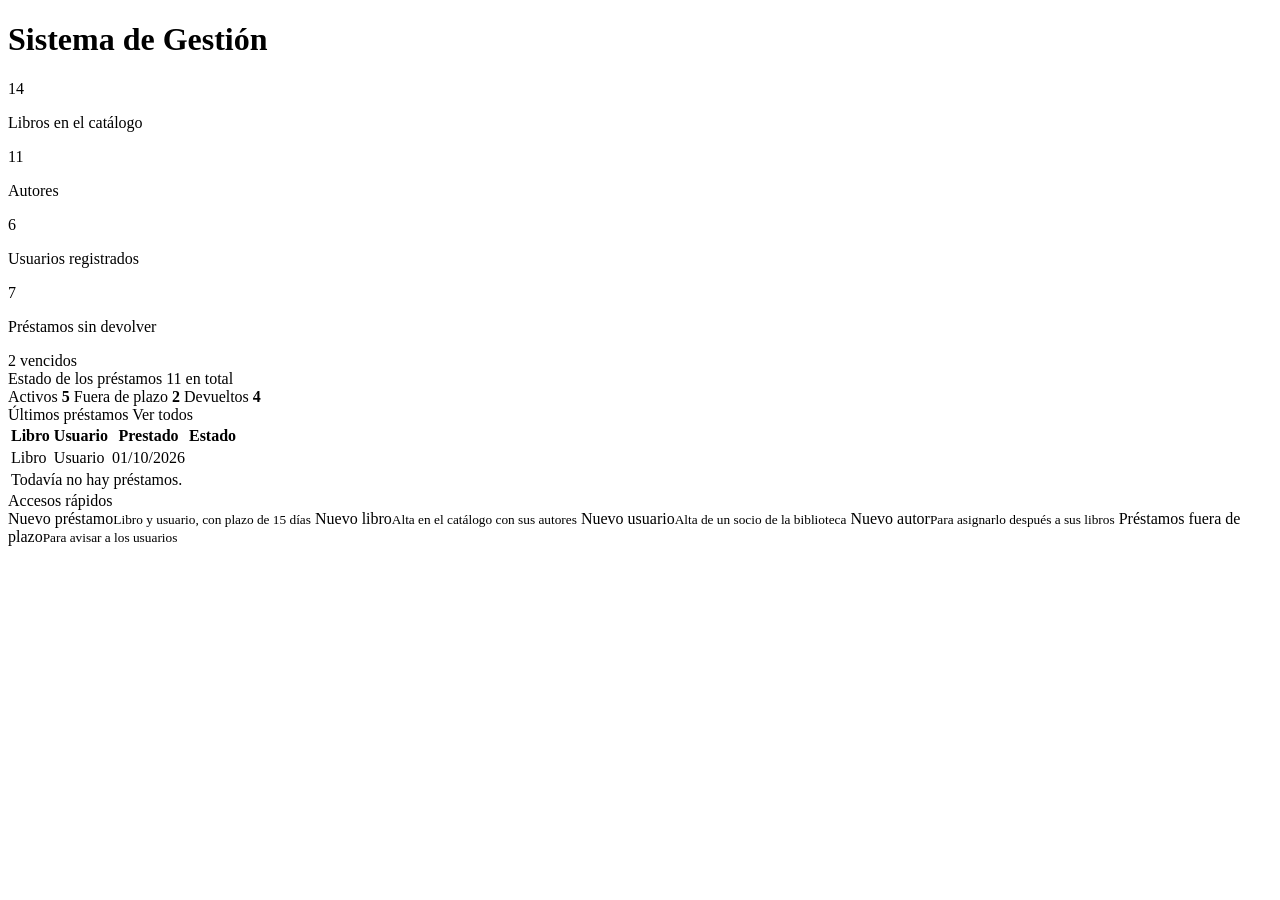
<file: src/main/resources/templates/index.html>
<!DOCTYPE html>
<html lang="es" data-bs-theme="dark" xmlns:th="http://www.thymeleaf.org">
<head th:replace="~{fragments/layout :: head('Inicio')}"></head>
<body>
<nav th:replace="~{fragments/layout :: navbar('inicio')}"></nav>

<main class="container py-4">
    <th:block th:replace="~{fragments/layout :: alertas}"></th:block>

    <div class="cabecera-panel">
        <h1 class="titulo-panel titulo-oro">Sistema de Gestión</h1>
    </div>

    <div class="row g-3 mb-3">
        <div class="col-6 col-xl-3">
            <a class="tarjeta-resumen" th:href="@{/libros}">
                <span class="placa joya-ambar"><i class="ti ti-books"></i></span>
                <p class="cifra" th:text="${resumen.libros}">14</p>
                <p class="etiqueta">Libros en el catálogo</p>
            </a>
        </div>
        <div class="col-6 col-xl-3">
            <a class="tarjeta-resumen" th:href="@{/autores}">
                <span class="placa joya-amatista"><i class="ti ti-feather"></i></span>
                <p class="cifra" th:text="${resumen.autores}">11</p>
                <p class="etiqueta">Autores</p>
            </a>
        </div>
        <div class="col-6 col-xl-3">
            <a class="tarjeta-resumen" th:href="@{/usuarios}">
                <span class="placa joya-zafiro"><i class="ti ti-users-group"></i></span>
                <p class="cifra" th:text="${resumen.usuarios}">6</p>
                <p class="etiqueta">Usuarios registrados</p>
            </a>
        </div>
        <div class="col-6 col-xl-3">
            <a class="tarjeta-resumen" th:href="@{/prestamos}">
                <span class="placa" th:classappend="${resumen.prestamosVencidos > 0} ? 'placa-alerta' : 'joya-esmeralda'">
                    <i class="ti ti-arrows-exchange"></i>
                </span>
                <p class="cifra" th:text="${resumen.prestamosPendientes}">7</p>
                <p class="etiqueta">Préstamos sin devolver</p>
                <span class="aviso-vencidos" th:if="${resumen.prestamosVencidos > 0}"
                      th:text="|${resumen.prestamosVencidos} vencidos|">2 vencidos</span>
            </a>
        </div>
    </div>

    <div class="row g-3">
        <div class="col-lg-8">
            <section class="panel">
                <div class="panel-titulo">
                    <span>Estado de los préstamos</span>
                    <span class="text-body-secondary" th:text="|${resumen.prestamosTotales} en total|">11 en total</span>
                </div>
                <div class="barra-estados" role="img"
                     th:aria-label="|Activos ${resumen.prestamosActivos()}, fuera de plazo ${resumen.prestamosVencidos}, devueltos ${resumen.prestamosDevueltos()}|">
                    <span class="tono-activo" th:style="|width: ${resumen.porcentaje(resumen.prestamosActivos())}%|"></span>
                    <span class="tono-vencido" th:style="|width: ${resumen.porcentaje(resumen.prestamosVencidos)}%|"></span>
                    <span class="tono-devuelto" th:style="|width: ${resumen.porcentaje(resumen.prestamosDevueltos())}%|"></span>
                </div>
                <div class="leyenda">
                    <span><i class="tono-activo"></i>Activos <strong th:text="${resumen.prestamosActivos()}">5</strong></span>
                    <span><i class="tono-vencido"></i>Fuera de plazo <strong th:text="${resumen.prestamosVencidos}">2</strong></span>
                    <span><i class="tono-devuelto"></i>Devueltos <strong th:text="${resumen.prestamosDevueltos()}">4</strong></span>
                </div>

                <div class="panel-titulo mt-4 mb-2">
                    <span>Últimos préstamos</span>
                    <a class="small" th:href="@{/prestamos}">Ver todos</a>
                </div>
                <div class="table-responsive">
                    <table class="table table-hover align-middle mb-0">
                        <thead class="table-light">
                        <tr>
                            <th>Libro</th>
                            <th>Usuario</th>
                            <th>Prestado</th>
                            <th>Estado</th>
                        </tr>
                        </thead>
                        <tbody>
                        <tr th:each="prestamo : ${ultimos}">
                            <td><a th:href="@{/libros/{id}(id=${prestamo.libro.id})}" th:text="${prestamo.libro.titulo}">Libro</a></td>
                            <td><a th:href="@{/usuarios/{id}(id=${prestamo.usuario.id})}" th:text="${prestamo.usuario.nombreCompleto}">Usuario</a></td>
                            <td class="text-nowrap" th:text="${#temporals.format(prestamo.fechaPrestamo, 'dd/MM/yyyy')}">01/10/2026</td>
                            <td><span th:replace="~{fragments/layout :: estadoPrestamo(${prestamo})}"></span></td>
                        </tr>
                        <tr th:if="${#lists.isEmpty(ultimos)}">
                            <td colspan="4" class="text-center text-body-secondary py-4">Todavía no hay préstamos.</td>
                        </tr>
                        </tbody>
                    </table>
                </div>
            </section>
        </div>

        <div class="col-lg-4">
            <section class="panel">
                <div class="panel-titulo"><span>Accesos rápidos</span></div>
                <a class="acceso" th:href="@{/prestamos/nuevo}">
                    <span class="placa joya-esmeralda"><i class="ti ti-arrows-exchange"></i></span>
                    <span>Nuevo préstamo<small>Libro y usuario, con plazo de 15 días</small></span>
                </a>
                <a class="acceso" th:href="@{/libros/nuevo}">
                    <span class="placa joya-ambar"><i class="ti ti-library-plus"></i></span>
                    <span>Nuevo libro<small>Alta en el catálogo con sus autores</small></span>
                </a>
                <a class="acceso" th:href="@{/usuarios/nuevo}">
                    <span class="placa joya-zafiro"><i class="ti ti-user-plus"></i></span>
                    <span>Nuevo usuario<small>Alta de un socio de la biblioteca</small></span>
                </a>
                <a class="acceso" th:href="@{/autores/nuevo}">
                    <span class="placa joya-amatista"><i class="ti ti-feather"></i></span>
                    <span>Nuevo autor<small>Para asignarlo después a sus libros</small></span>
                </a>
                <a class="acceso" th:href="@{/prestamos(estado='VENCIDO')}">
                    <span class="placa placa-alerta"><i class="ti ti-alarm"></i></span>
                    <span>Préstamos fuera de plazo<small>Para avisar a los usuarios</small></span>
                </a>
            </section>
        </div>
    </div>
</main>

<footer th:replace="~{fragments/layout :: footer}"></footer>
</body>
</html>
</file>
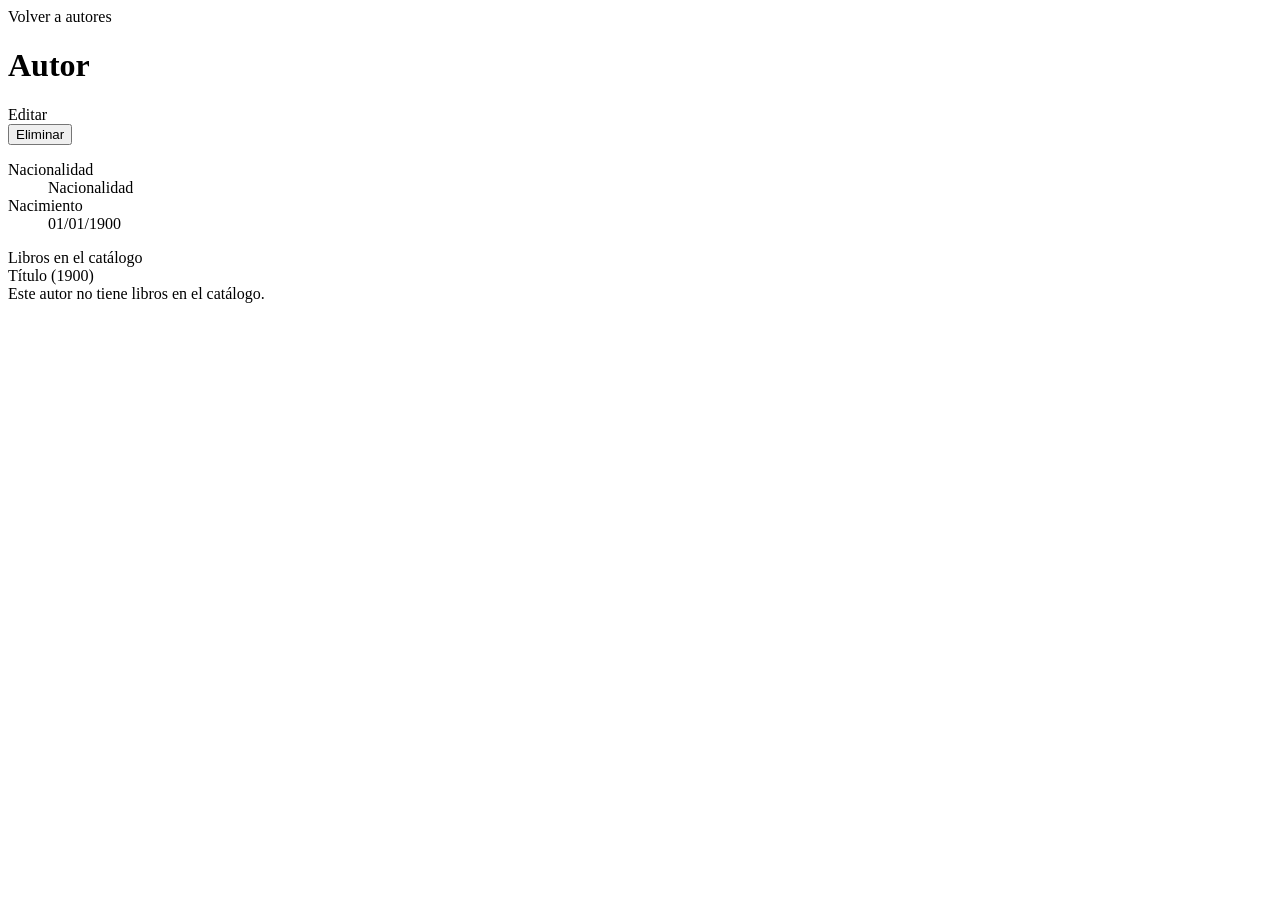
<file: src/main/resources/templates/autores/detalle.html>
<!DOCTYPE html>
<html lang="es" data-bs-theme="dark" xmlns:th="http://www.thymeleaf.org">
<head th:replace="~{fragments/layout :: head(${autor.nombreCompleto})}"></head>
<body>
<nav th:replace="~{fragments/layout :: navbar('autores')}"></nav>

<main class="container py-4">
  <th:block th:replace="~{fragments/layout :: alertas}"></th:block>

  <a class="btn btn-link px-0 mb-2" th:href="@{/autores}">
    <i class="ti ti-arrow-left"></i> Volver a autores
  </a>
  <div class="d-flex justify-content-between align-items-start flex-wrap gap-2 mb-3">
    <h1 class="h3 mb-0" th:text="${autor.nombreCompleto}">Autor</h1>
    <div class="d-flex gap-2">
      <a class="btn btn-outline-primary" th:href="@{/autores/{id}/editar(id=${autor.id})}">
        <i class="ti ti-pencil"></i> Editar
      </a>
      <form method="post" th:action="@{/autores/{id}/eliminar(id=${autor.id})}"
         th:data-nombre="${autor.nombreCompleto}"
         onsubmit="return confirm('¿Eliminar a «' + this.dataset.nombre + '»?')">
        <button class="btn btn-outline-danger" type="submit">
          <i class="ti ti-trash"></i> Eliminar
        </button>
      </form>
    </div>
  </div>

  <div class="row g-3">
    <div class="col-lg-5 col-xl-4">
      <div class="card">
        <div class="card-body">
          <dl class="row mb-0">
            <dt class="col-6">Nacionalidad</dt>
            <dd class="col-6" th:text="${autor.nacionalidad} ?: '—'">Nacionalidad</dd>
            <dt class="col-6">Nacimiento</dt>
            <dd class="col-6 mb-0" th:text="${autor.fechaNacimiento != null}
              ? ${#temporals.format(autor.fechaNacimiento, 'dd/MM/yyyy')} : '—'">01/01/1900</dd>
          </dl>
        </div>
      </div>
    </div>

    <div class="col-lg-7 col-xl-8">
      <div class="card">
        <div class="card-header fw-semibold">Libros en el catálogo</div>
        <div class="list-group list-group-flush">
          <a class="list-group-item list-group-item-action"
           th:each="libro : ${autor.libros}"
           th:href="@{/libros/{id}(id=${libro.id})}">
            <span th:text="${libro.titulo}">Título</span>
            <span class="text-body-secondary small" th:if="${libro.anioPublicacion != null}"
             th:text="|(${libro.anioPublicacion})|">(1900)</span>
          </a>
          <div class="list-group-item text-body-secondary" th:if="${#sets.isEmpty(autor.libros)}">
            Este autor no tiene libros en el catálogo.
          </div>
        </div>
      </div>
    </div>
  </div>
</main>

<footer th:replace="~{fragments/layout :: footer}"></footer>
</body>
</html>
</file>
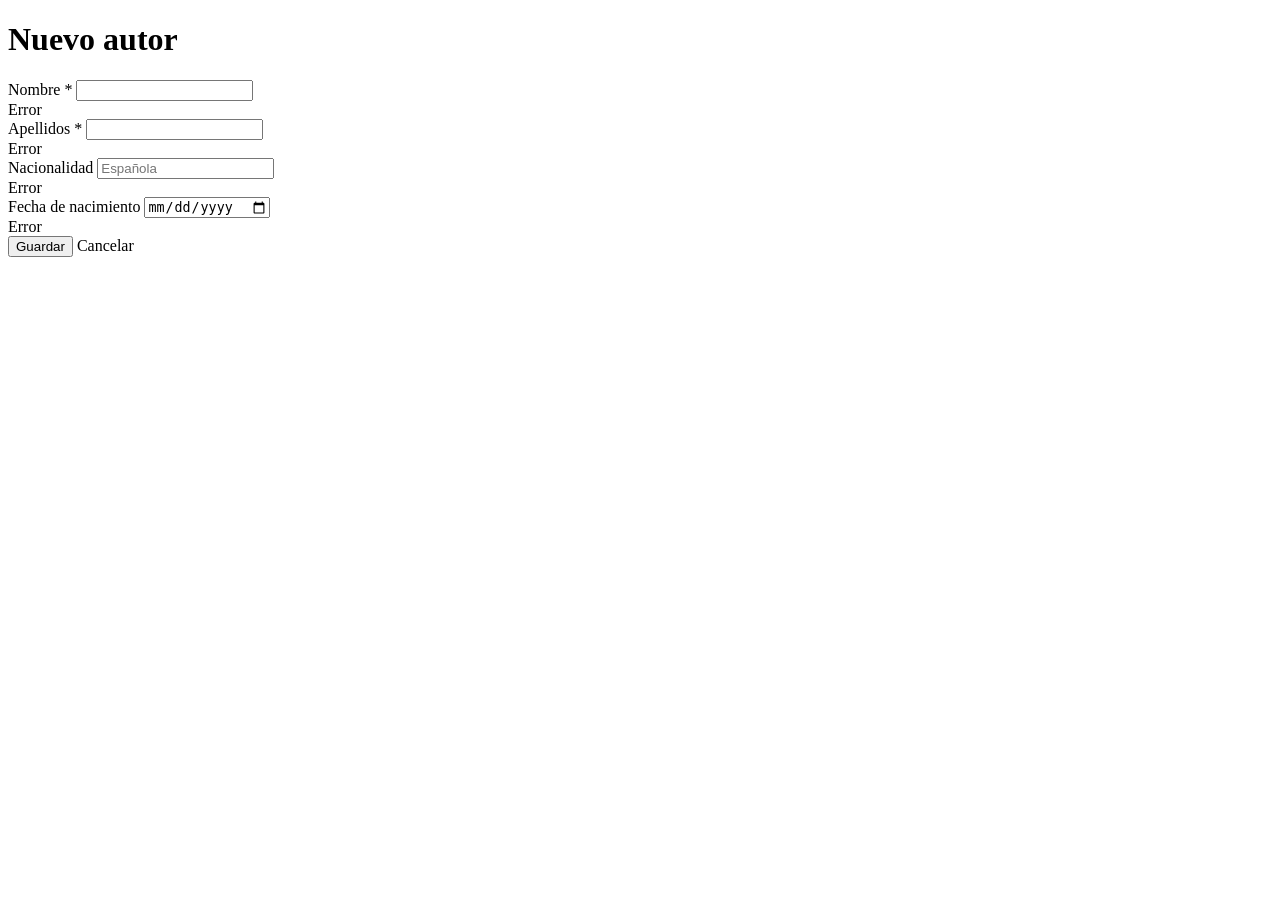
<file: src/main/resources/templates/autores/formulario.html>
<!DOCTYPE html>
<html lang="es" data-bs-theme="dark" xmlns:th="http://www.thymeleaf.org">
<head th:replace="~{fragments/layout :: head(${autor.id == null} ? 'Nuevo autor' : 'Editar autor')}"></head>
<body>
<nav th:replace="~{fragments/layout :: navbar('autores')}"></nav>

<main class="container py-4">
  <th:block th:replace="~{fragments/layout :: alertas}"></th:block>
  <h1 class="h3 mb-3" th:text="${autor.id == null} ? 'Nuevo autor' : 'Editar autor'">Nuevo autor</h1>

  <form class="card card-body" method="post" novalidate th:object="${autor}"
     th:action="${autor.id == null} ? @{/autores} : @{/autores/{id}(id=${autor.id})}">
    <div class="row g-3">
      <div class="col-md-5">
        <label for="nombre" class="form-label">Nombre *</label>
        <input type="text" class="form-control" th:field="*{nombre}" th:errorclass="is-invalid">
        <div class="invalid-feedback" th:errors="*{nombre}">Error</div>
      </div>
      <div class="col-md-7">
        <label for="apellidos" class="form-label">Apellidos *</label>
        <input type="text" class="form-control" th:field="*{apellidos}" th:errorclass="is-invalid">
        <div class="invalid-feedback" th:errors="*{apellidos}">Error</div>
      </div>
      <div class="col-md-5">
        <label for="nacionalidad" class="form-label">Nacionalidad</label>
        <input type="text" class="form-control" th:field="*{nacionalidad}" th:errorclass="is-invalid"
           placeholder="Española">
        <div class="invalid-feedback" th:errors="*{nacionalidad}">Error</div>
      </div>
      <div class="col-md-4">
        <label for="fechaNacimiento" class="form-label">Fecha de nacimiento</label>
        <input type="date" class="form-control" th:field="*{fechaNacimiento}" th:errorclass="is-invalid">
        <div class="invalid-feedback" th:errors="*{fechaNacimiento}">Error</div>
      </div>
    </div>

    <div class="d-flex gap-2 mt-4">
      <button type="submit" class="btn btn-primary">
        <i class="ti ti-check"></i> Guardar
      </button>
      <a class="btn btn-outline-secondary"
       th:href="${autor.id == null} ? @{/autores} : @{/autores/{id}(id=${autor.id})}">Cancelar</a>
    </div>
  </form>
</main>

<footer th:replace="~{fragments/layout :: footer}"></footer>
</body>
</html>
</file>
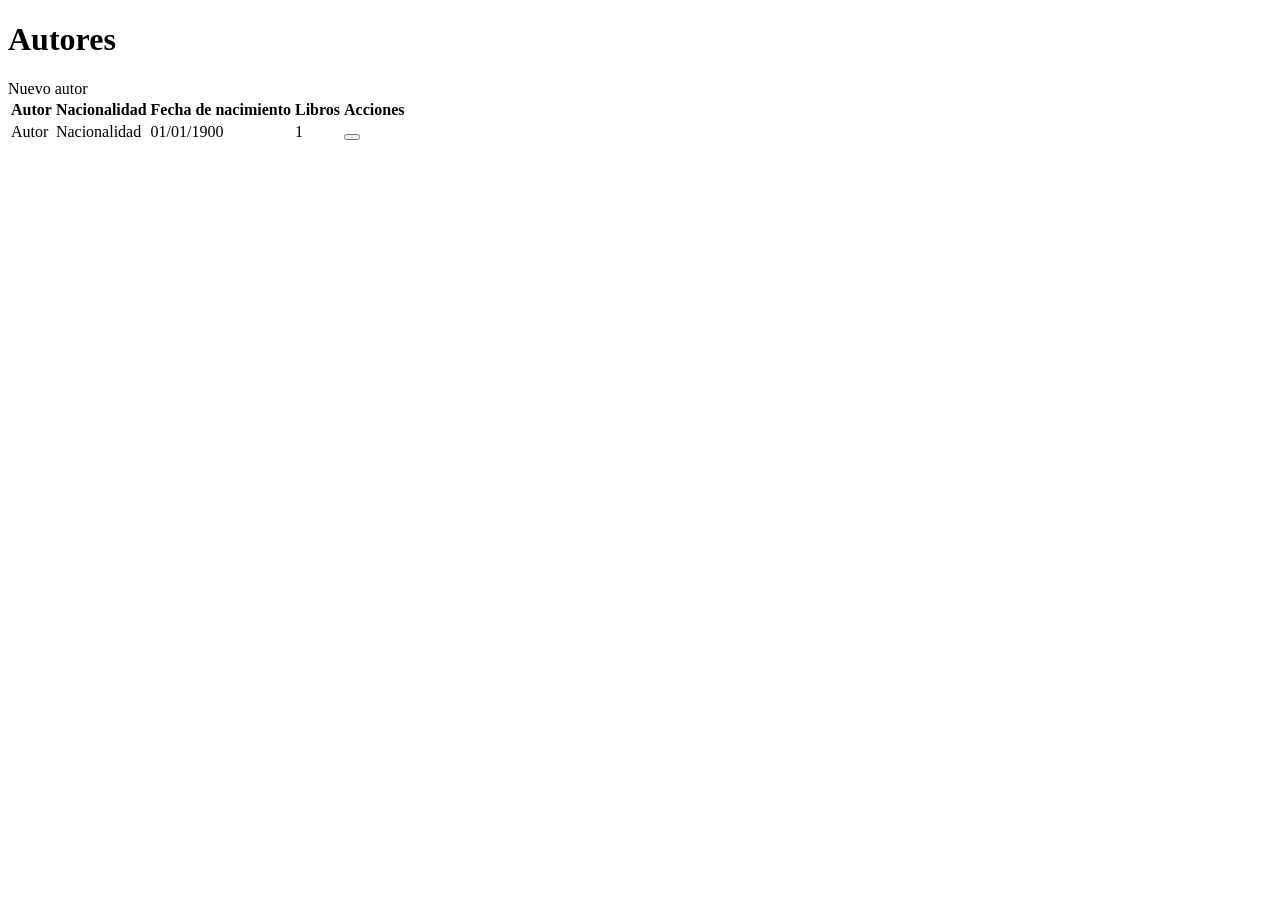
<file: src/main/resources/templates/autores/lista.html>
<!DOCTYPE html>
<html lang="es" data-bs-theme="dark" xmlns:th="http://www.thymeleaf.org">
<head th:replace="~{fragments/layout :: head('Autores')}"></head>
<body>
<nav th:replace="~{fragments/layout :: navbar('autores')}"></nav>

<main class="container py-4">
  <th:block th:replace="~{fragments/layout :: alertas}"></th:block>

  <div class="cabecera-panel">
    <h1 class="titulo-panel">Autores</h1>
    <a class="btn btn-primary" th:href="@{/autores/nuevo}">
      <i class="ti ti-plus"></i> Nuevo autor
    </a>
  </div>

  <div class="card">
    <div class="table-responsive">
      <table class="table table-hover align-middle mb-0">
        <thead class="table-light">
        <tr>
          <th>Autor</th>
          <th>Nacionalidad</th>
          <th>Fecha de nacimiento</th>
          <th class="text-end">Libros</th>
          <th class="text-end">Acciones</th>
        </tr>
        </thead>
        <tbody>
        <tr th:each="autor : ${autores}">
          <td>
            <a th:href="@{/autores/{id}(id=${autor.id})}" th:text="${autor.nombreCompleto}">Autor</a>
          </td>
          <td th:text="${autor.nacionalidad} ?: '—'">Nacionalidad</td>
          <td th:text="${autor.fechaNacimiento != null}
                ? ${#temporals.format(autor.fechaNacimiento, 'dd/MM/yyyy')} : '—'">01/01/1900</td>
          <td class="text-end">
            <span class="badge text-bg-secondary" th:text="${#sets.size(autor.libros)}">1</span>
          </td>
          <td class="text-end text-nowrap">
            <a class="btn btn-sm btn-outline-primary" title="Editar"
             th:href="@{/autores/{id}/editar(id=${autor.id})}">
              <i class="ti ti-pencil"></i>
            </a>
            <form class="d-inline" method="post"
               th:action="@{/autores/{id}/eliminar(id=${autor.id})}"
               th:data-nombre="${autor.nombreCompleto}"
               onsubmit="return confirm('¿Eliminar a «' + this.dataset.nombre + '»?')">
              <button class="btn btn-sm btn-outline-danger" type="submit" title="Eliminar">
                <i class="ti ti-trash"></i>
              </button>
            </form>
          </td>
        </tr>
        </tbody>
      </table>
    </div>
  </div>
</main>

<footer th:replace="~{fragments/layout :: footer}"></footer>
</body>
</html>
</file>
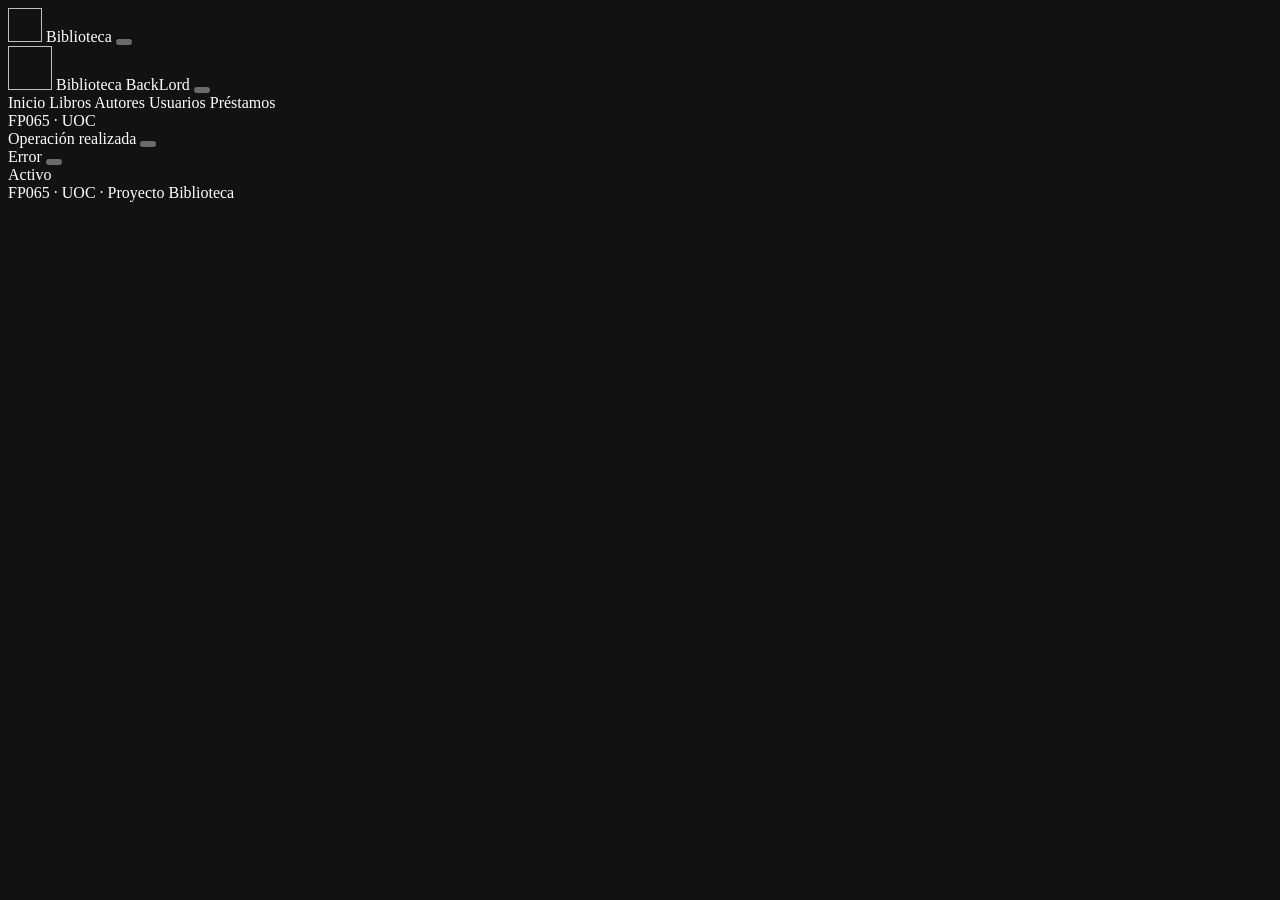
<file: src/main/resources/templates/fragments/layout.html>
<!DOCTYPE html>
<html lang="es" xmlns:th="http://www.thymeleaf.org">
<!--
  Fragmentos comunes a todas las páginas. Plantilla mínima de una vista nueva:

  <!DOCTYPE html>
  <html lang="es" data-bs-theme="dark" xmlns:th="http://www.thymeleaf.org">
  <head th:replace="~{fragments/layout :: head('Libros')}"></head>
  <body>
  <nav th:replace="~{fragments/layout :: navbar('libros')}"></nav>
  <main class="container py-4">
      <th:block th:replace="~{fragments/layout :: alertas}"></th:block>
      ... contenido ...
  </main>
  <footer th:replace="~{fragments/layout :: footer}"></footer>
  </body>
  </html>

  navbar(seccion) pinta el menú lateral y marca como activa la opción: inicio | libros | autores | usuarios | prestamos
  data-bs-theme="dark" activa el modo oscuro de Bootstrap; los colores de BackLord están en css/estilos.css.
-->

<head th:fragment="head(titulo)">
    <meta charset="UTF-8">
    <meta name="viewport" content="width=device-width, initial-scale=1">
    <meta name="color-scheme" content="dark">
    <title th:text="${titulo} + ' · Biblioteca'">Biblioteca</title>
    <link rel="stylesheet" th:href="@{/webjars/bootstrap/dist/css/bootstrap.min.css}">
    <link rel="stylesheet" th:href="@{/webjars/tabler__icons-webfont/dist/tabler-icons-outline.min.css}">
    <link rel="stylesheet" th:href="@{/webjars/fontsource__inter/400.css}">
    <link rel="stylesheet" th:href="@{/webjars/fontsource__inter/500.css}">
    <link rel="stylesheet" th:href="@{/webjars/fontsource__inter/600.css}">
    <link rel="stylesheet" th:href="@{/webjars/fontsource__playfair-display/500.css}">
    <link rel="stylesheet" th:href="@{/webjars/fontsource__playfair-display/600.css}">
    <link rel="stylesheet" th:href="@{/css/estilos.css}">
    <link rel="icon" type="image/png" th:href="@{/img/favicon.png}">
</head>

<!-- Menú lateral fijo en escritorio; en pantallas pequeñas se abre desde la barra superior -->
<th:block th:fragment="navbar(seccion)">
    <header class="barra-movil d-lg-none">
        <a class="marca" th:href="@{/}">
            <img class="marca-icono" th:src="@{/img/corona-backlord.webp}" alt="" width="34" height="34">
            <span class="marca-nombre">Biblioteca</span>
        </a>
        <button class="btn btn-icono" type="button" data-bs-toggle="offcanvas" data-bs-target="#menu-lateral"
                aria-controls="menu-lateral" aria-label="Mostrar menú">
            <i class="ti ti-menu-2"></i>
        </button>
    </header>

    <aside class="offcanvas-lg offcanvas-start barra-lateral" tabindex="-1" id="menu-lateral" aria-label="Menú principal">
        <div class="barra-lateral-cabecera">
            <a class="marca" th:href="@{/}">
                <img class="marca-icono" th:src="@{/img/corona-backlord.webp}" alt="" width="44" height="44">
                <span>
                    <span class="marca-nombre">Biblioteca</span>
                    <span class="marca-grupo">BackLord</span>
                </span>
            </a>
            <button type="button" class="btn-close d-lg-none" data-bs-dismiss="offcanvas"
                    data-bs-target="#menu-lateral" aria-label="Cerrar menú"></button>
        </div>
        <nav class="menu">
            <a class="menu-enlace" th:classappend="${seccion == 'inicio'} ? 'active'"
               th:aria-current="${seccion == 'inicio'} ? 'page'" th:href="@{/}">
                <i class="ti ti-layout-dashboard"></i> Inicio
            </a>
            <a class="menu-enlace" th:classappend="${seccion == 'libros'} ? 'active'"
               th:aria-current="${seccion == 'libros'} ? 'page'" th:href="@{/libros}">
                <i class="ti ti-books"></i> Libros
            </a>
            <a class="menu-enlace" th:classappend="${seccion == 'autores'} ? 'active'"
               th:aria-current="${seccion == 'autores'} ? 'page'" th:href="@{/autores}">
                <i class="ti ti-feather"></i> Autores
            </a>
            <a class="menu-enlace" th:classappend="${seccion == 'usuarios'} ? 'active'"
               th:aria-current="${seccion == 'usuarios'} ? 'page'" th:href="@{/usuarios}">
                <i class="ti ti-users-group"></i> Usuarios
            </a>
            <a class="menu-enlace" th:classappend="${seccion == 'prestamos'} ? 'active'"
               th:aria-current="${seccion == 'prestamos'} ? 'page'" th:href="@{/prestamos}">
                <i class="ti ti-arrows-exchange"></i> Préstamos
            </a>
        </nav>
        <div class="barra-lateral-pie">FP065 · UOC</div>
    </aside>
</th:block>

<!-- Mensajes flash: redirectAttributes.addFlashAttribute("mensajeExito" | "mensajeError", "...") -->
<th:block th:fragment="alertas">
    <div th:if="${mensajeExito}" class="alert alert-success alert-dismissible fade show" role="alert">
        <i class="ti ti-circle-check me-1"></i> <span th:text="${mensajeExito}">Operación realizada</span>
        <button type="button" class="btn-close" data-bs-dismiss="alert" aria-label="Cerrar"></button>
    </div>
    <div th:if="${mensajeError}" class="alert alert-danger alert-dismissible fade show" role="alert">
        <i class="ti ti-alert-triangle me-1"></i> <span th:text="${mensajeError}">Error</span>
        <button type="button" class="btn-close" data-bs-dismiss="alert" aria-label="Cerrar"></button>
    </div>
</th:block>

<!-- Estado de un préstamo con su color:
     <span th:replace="~{fragments/layout :: estadoPrestamo(${prestamo})}"></span> -->
<span th:fragment="estadoPrestamo(prestamo)" class="estado"
      th:classappend="${prestamo.estado.name() == 'VENCIDO'} ? 'estado-vencido'
                      : (${prestamo.devuelto} ? 'estado-devuelto' : 'estado-activo')"
      th:text="${prestamo.estado.etiqueta}">Activo</span>

<footer th:fragment="footer" class="pie">
    <div class="container py-3 small text-center">FP065 · UOC · Proyecto Biblioteca</div>
    <script th:src="@{/webjars/bootstrap/dist/js/bootstrap.bundle.min.js}"></script>
</footer>

</html>
</file>
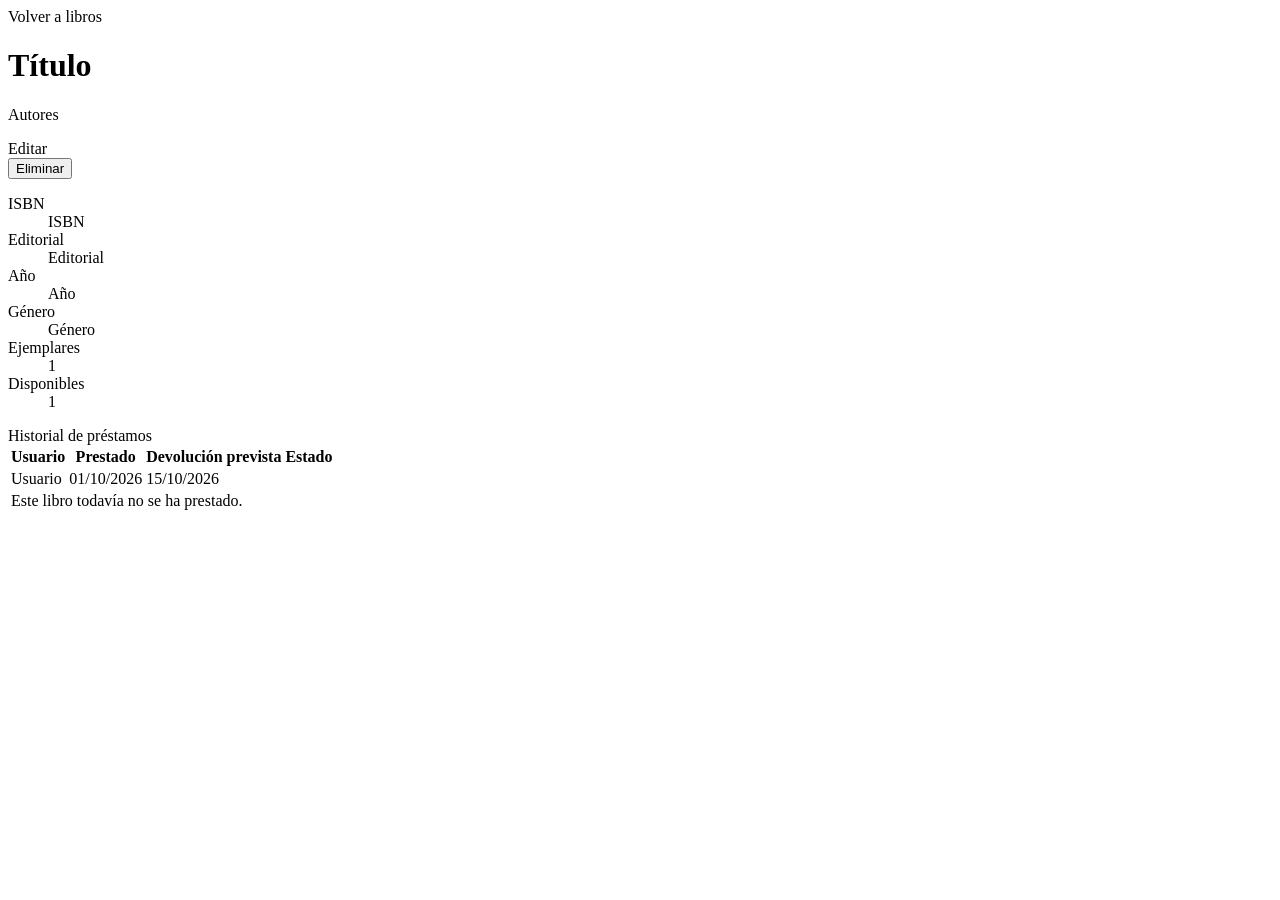
<file: src/main/resources/templates/libros/detalle.html>
<!DOCTYPE html>
<html lang="es" data-bs-theme="dark" xmlns:th="http://www.thymeleaf.org">
<head th:replace="~{fragments/layout :: head(${libro.titulo})}"></head>
<body>
<nav th:replace="~{fragments/layout :: navbar('libros')}"></nav>

<main class="container py-4">
  <th:block th:replace="~{fragments/layout :: alertas}"></th:block>

  <a class="btn btn-link px-0 mb-2" th:href="@{/libros}">
    <i class="ti ti-arrow-left"></i> Volver a libros
  </a>

  <div class="d-flex justify-content-between align-items-start flex-wrap gap-2 mb-3">
    <div>
      <h1 class="h3 mb-1" th:text="${libro.titulo}">Título</h1>
      <p class="text-body-secondary mb-0" th:text="${libro.autoresTexto}">Autores</p>
    </div>
    <div class="d-flex gap-2">
      <a class="btn btn-outline-primary" th:href="@{/libros/{id}/editar(id=${libro.id})}">
        <i class="ti ti-pencil"></i> Editar
      </a>
      <form method="post" th:action="@{/libros/{id}/eliminar(id=${libro.id})}"
         th:data-titulo="${libro.titulo}"
         onsubmit="return confirm('¿Eliminar «' + this.dataset.titulo + '»?')">
        <button class="btn btn-outline-danger" type="submit">
          <i class="ti ti-trash"></i> Eliminar
        </button>
      </form>
    </div>
  </div>

  <div class="row g-3">
    <div class="col-lg-5 col-xl-4">
      <div class="card">
        <div class="card-body">
          <dl class="row mb-0">
            <dt class="col-6">ISBN</dt>
            <dd class="col-6 text-nowrap" th:text="${libro.isbn}">ISBN</dd>
            <dt class="col-6">Editorial</dt>
            <dd class="col-6" th:text="${libro.editorial} ?: '—'">Editorial</dd>
            <dt class="col-6">Año</dt>
            <dd class="col-6" th:text="${libro.anioPublicacion} ?: '—'">Año</dd>
            <dt class="col-6">Género</dt>
            <dd class="col-6" th:text="${libro.genero} ?: '—'">Género</dd>
            <dt class="col-6">Ejemplares</dt>
            <dd class="col-6" th:text="${libro.ejemplares}">1</dd>
            <dt class="col-6">Disponibles</dt>
            <dd class="col-6 mb-0">
              <span class="badge" th:text="${disponibles}"
                 th:classappend="${disponibles > 0} ? 'text-bg-success' : 'text-bg-danger'">1</span>
            </dd>
          </dl>
        </div>
      </div>
    </div>

    <div class="col-lg-7 col-xl-8">
      <div class="card">
        <div class="card-header fw-semibold">Historial de préstamos</div>
        <div class="table-responsive">
          <table class="table align-middle mb-0">
            <thead class="table-light">
            <tr>
              <th>Usuario</th>
              <th>Prestado</th>
              <th>Devolución prevista</th>
              <th>Estado</th>
            </tr>
            </thead>
            <tbody>
            <tr th:each="prestamo : ${libro.prestamos}">
              <td>
                <a th:href="@{/usuarios/{id}(id=${prestamo.usuario.id})}"
                 th:text="${prestamo.usuario.nombreCompleto}">Usuario</a>
              </td>
              <td th:text="${#temporals.format(prestamo.fechaPrestamo, 'dd/MM/yyyy')}">01/10/2026</td>
              <td th:text="${#temporals.format(prestamo.fechaDevolucionPrevista, 'dd/MM/yyyy')}">15/10/2026</td>
              <td><span th:replace="~{fragments/layout :: estadoPrestamo(${prestamo})}"></span></td>
            </tr>
            <tr th:if="${#lists.isEmpty(libro.prestamos)}">
              <td colspan="4" class="text-center text-body-secondary py-4">
                Este libro todavía no se ha prestado.
              </td>
            </tr>
            </tbody>
          </table>
        </div>
      </div>
    </div>
  </div>
</main>

<footer th:replace="~{fragments/layout :: footer}"></footer>
</body>
</html>
</file>
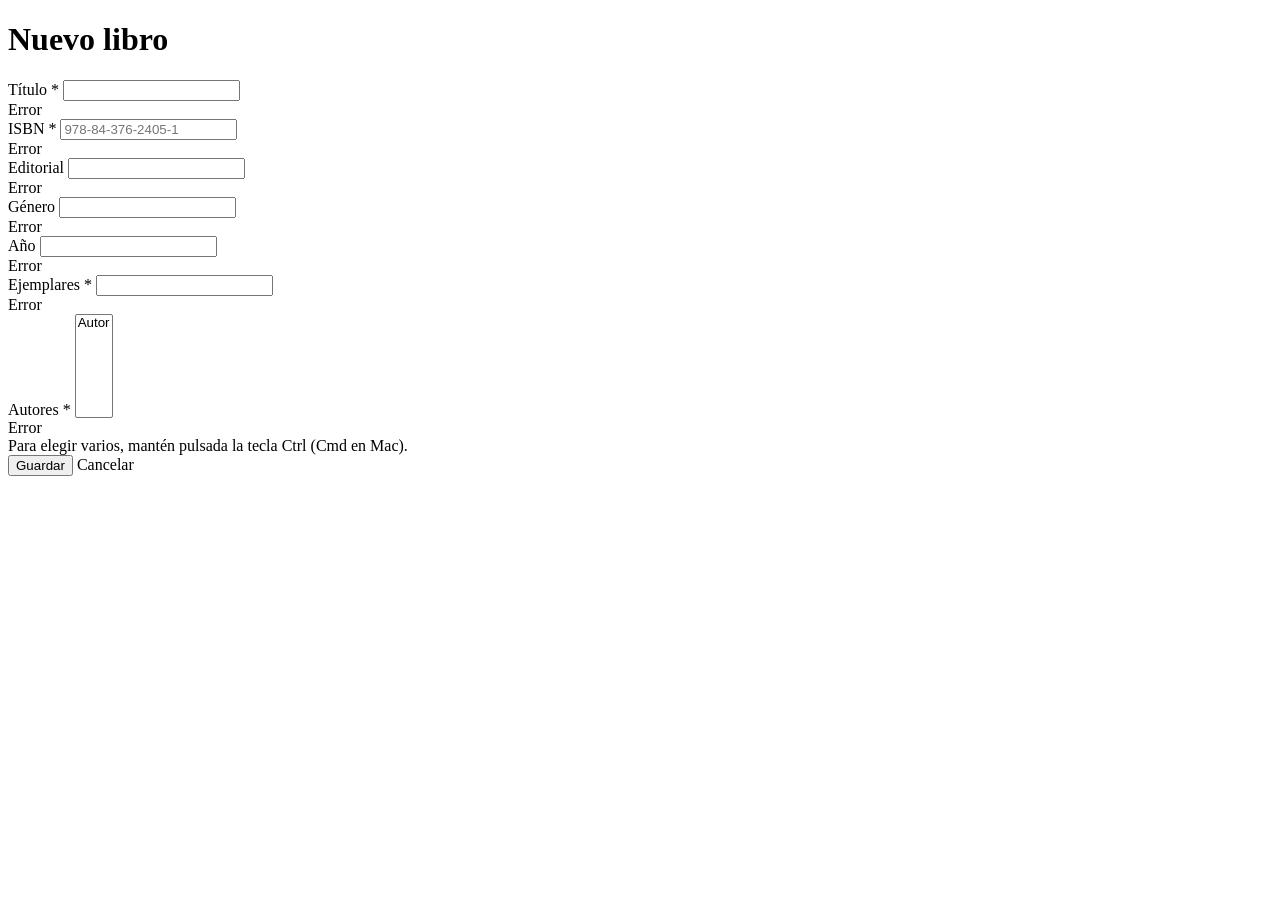
<file: src/main/resources/templates/libros/formulario.html>
<!DOCTYPE html>
<html lang="es" data-bs-theme="dark" xmlns:th="http://www.thymeleaf.org">
<head th:replace="~{fragments/layout :: head(${libro.id == null} ? 'Nuevo libro' : 'Editar libro')}"></head>
<body>
<nav th:replace="~{fragments/layout :: navbar('libros')}"></nav>

<main class="container py-4">
  <th:block th:replace="~{fragments/layout :: alertas}"></th:block>
  <h1 class="h3 mb-3" th:text="${libro.id == null} ? 'Nuevo libro' : 'Editar libro'">Nuevo libro</h1>

  <form class="card card-body" method="post" novalidate th:object="${libro}"
     th:action="${libro.id == null} ? @{/libros} : @{/libros/{id}(id=${libro.id})}">
    <div class="row g-3">
      <div class="col-md-8">
        <label for="titulo" class="form-label">Título *</label>
        <input type="text" class="form-control" th:field="*{titulo}" th:errorclass="is-invalid">
        <div class="invalid-feedback" th:errors="*{titulo}">Error</div>
      </div>
      <div class="col-md-4">
        <label for="isbn" class="form-label">ISBN *</label>
        <input type="text" class="form-control" th:field="*{isbn}" th:errorclass="is-invalid"
           placeholder="978-84-376-2405-1">
        <div class="invalid-feedback" th:errors="*{isbn}">Error</div>
      </div>
      <div class="col-md-5">
        <label for="editorial" class="form-label">Editorial</label>
        <input type="text" class="form-control" th:field="*{editorial}" th:errorclass="is-invalid">
        <div class="invalid-feedback" th:errors="*{editorial}">Error</div>
      </div>
      <div class="col-md-3">
        <label for="genero" class="form-label">Género</label>
        <input type="text" class="form-control" th:field="*{genero}" th:errorclass="is-invalid">
        <div class="invalid-feedback" th:errors="*{genero}">Error</div>
      </div>
      <div class="col-6 col-md-2">
        <label for="anioPublicacion" class="form-label">Año</label>
        <input type="number" class="form-control" th:field="*{anioPublicacion}"
           th:errorclass="is-invalid">
        <div class="invalid-feedback" th:errors="*{anioPublicacion}">Error</div>
      </div>
      <div class="col-6 col-md-2">
        <label for="ejemplares" class="form-label">Ejemplares *</label>
        <input type="number" min="1" class="form-control" th:field="*{ejemplares}"
           th:errorclass="is-invalid">
        <div class="invalid-feedback" th:errors="*{ejemplares}">Error</div>
      </div>
      <div class="col-12">
        <label for="autores" class="form-label">Autores *</label>
        <select class="form-select" multiple size="6" th:field="*{autores}"
            th:errorclass="is-invalid">
          <option th:each="autor : ${todosLosAutores}" th:value="${autor.id}"
              th:text="${autor.nombreCompleto}">Autor</option>
        </select>
        <div class="invalid-feedback" th:errors="*{autores}">Error</div>
        <div class="form-text">Para elegir varios, mantén pulsada la tecla Ctrl (Cmd en Mac).</div>
      </div>
    </div>

    <div class="d-flex gap-2 mt-4">
      <button type="submit" class="btn btn-primary">
        <i class="ti ti-check"></i> Guardar
      </button>
      <a class="btn btn-outline-secondary"
       th:href="${libro.id == null} ? @{/libros} : @{/libros/{id}(id=${libro.id})}">Cancelar</a>
    </div>
  </form>
</main>

<footer th:replace="~{fragments/layout :: footer}"></footer>
</body>
</html>
</file>
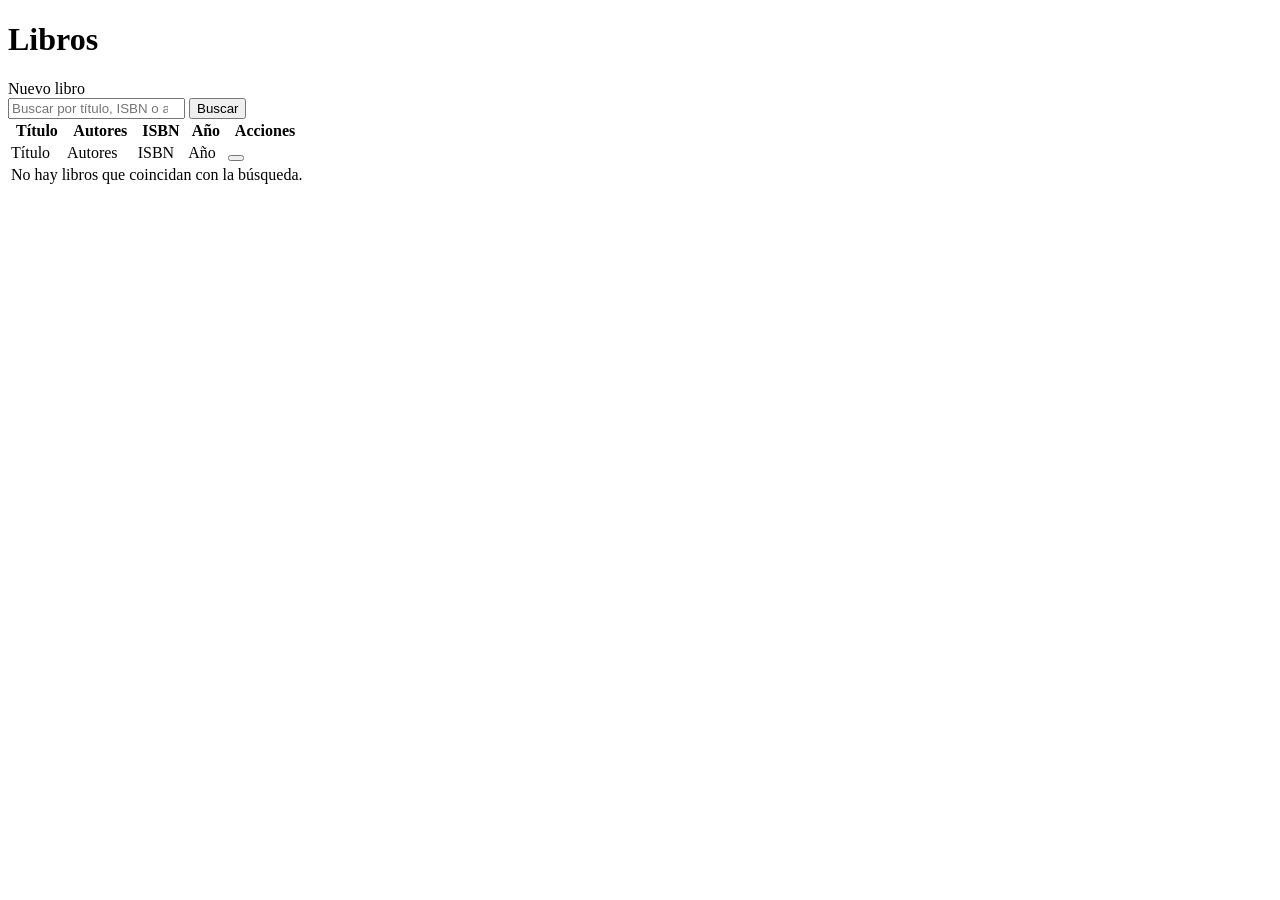
<file: src/main/resources/templates/libros/lista.html>
<!DOCTYPE html>
<html lang="es" data-bs-theme="dark" xmlns:th="http://www.thymeleaf.org">
<head th:replace="~{fragments/layout :: head('Libros')}"></head>
<body>
<nav th:replace="~{fragments/layout :: navbar('libros')}"></nav>

<main class="container py-4">
  <th:block th:replace="~{fragments/layout :: alertas}"></th:block>

  <div class="cabecera-panel">
    <h1 class="titulo-panel">Libros</h1>
    <a class="btn btn-primary" th:href="@{/libros/nuevo}">
      <i class="ti ti-plus"></i> Nuevo libro
    </a>
  </div>

  <form class="mb-3" method="get" th:action="@{/libros}">
    <div class="input-group">
      <input class="form-control" type="search" aria-label="Buscar por título, ISBN o autor" name="q" th:value="${q}"
         placeholder="Buscar por título, ISBN o autor">
      <button class="btn btn-outline-secondary" type="submit">
        <i class="ti ti-search"></i> Buscar
      </button>
    </div>
  </form>

  <div class="card">
    <div class="table-responsive">
      <table class="table table-hover align-middle mb-0">
        <thead class="table-light">
        <tr>
          <th>Título</th>
          <th>Autores</th>
          <th>ISBN</th>
          <th>Año</th>
          <th class="text-end">Acciones</th>
        </tr>
        </thead>
        <tbody>
        <tr th:each="libro : ${libros}">
          <td>
            <a th:href="@{/libros/{id}(id=${libro.id})}" th:text="${libro.titulo}">Título</a>
          </td>
          <td th:text="${libro.autoresTexto}">Autores</td>
          <td class="text-nowrap" th:text="${libro.isbn}">ISBN</td>
          <td th:text="${libro.anioPublicacion}">Año</td>
          <td class="text-end text-nowrap">
            <a class="btn btn-sm btn-outline-primary" title="Editar"
             th:href="@{/libros/{id}/editar(id=${libro.id})}">
              <i class="ti ti-pencil"></i>
            </a>
            <form class="d-inline" method="post"
               th:action="@{/libros/{id}/eliminar(id=${libro.id})}"
               th:data-titulo="${libro.titulo}"
               onsubmit="return confirm('¿Eliminar «' + this.dataset.titulo + '»?')">
              <button class="btn btn-sm btn-outline-danger" type="submit" title="Eliminar">
                <i class="ti ti-trash"></i>
              </button>
            </form>
          </td>
        </tr>
        <tr th:if="${#lists.isEmpty(libros)}">
          <td colspan="5" class="text-center text-body-secondary py-4">
            No hay libros que coincidan con la búsqueda.
          </td>
        </tr>
        </tbody>
      </table>
    </div>
  </div>
</main>

<footer th:replace="~{fragments/layout :: footer}"></footer>
</body>
</html>
</file>
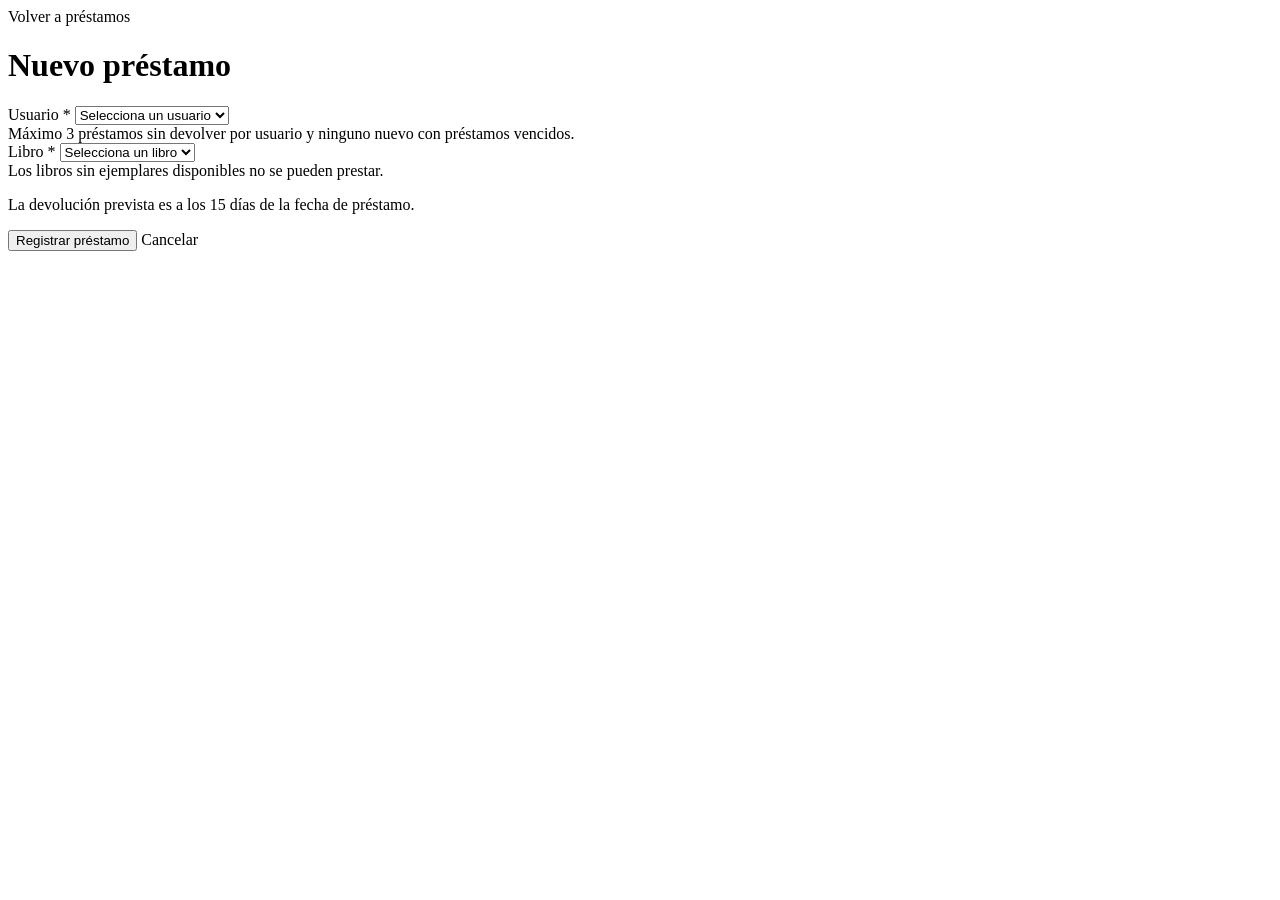
<file: src/main/resources/templates/prestamos/form.html>
<!DOCTYPE html>
<html lang="es" data-bs-theme="dark" xmlns:th="http://www.thymeleaf.org">
<head th:replace="~{fragments/layout :: head('Nuevo préstamo')}"></head>
<body>
<nav th:replace="~{fragments/layout :: navbar('prestamos')}"></nav>

<main class="container py-4">
    <th:block th:replace="~{fragments/layout :: alertas}"></th:block>

    <a class="btn btn-link px-0 mb-2" th:href="@{/prestamos}">
        <i class="ti ti-arrow-left"></i> Volver a préstamos
    </a>
    <h1 class="h3 mb-3">Nuevo préstamo</h1>

    <form class="card card-body" method="post" th:action="@{/prestamos}">
        <div class="row g-3">
            <div class="col-md-6">
                <label for="usuarioId" class="form-label">Usuario *</label>
                <select id="usuarioId" name="usuarioId" class="form-select" required>
                    <option value="" disabled selected>Selecciona un usuario</option>
                    <option th:each="item : ${usuarios}" th:value="${item.usuario.id}"
                            th:disabled="${!item.puedePedir}"
                            th:text="${item.usuario.nombreCompleto} + (${item.puedePedir} ? '' : ' · ' + ${item.motivo})">Usuario</option>
                </select>
                <div class="form-text" th:text="|Máximo ${maxPrestamos} préstamos sin devolver por usuario y ninguno nuevo con préstamos vencidos.|">
                    Máximo 3 préstamos sin devolver por usuario y ninguno nuevo con préstamos vencidos.
                </div>
            </div>
            <div class="col-md-6">
                <label for="libroId" class="form-label">Libro *</label>
                <select id="libroId" name="libroId" class="form-select" required>
                    <option value="" disabled selected>Selecciona un libro</option>
                    <option th:each="item : ${libros}" th:value="${item.libro.id}"
                            th:disabled="${!item.prestable}"
                            th:text="${item.libro.titulo} + ' · ' + (${item.prestable}
                                ? (${item.disponibles} == 1 ? '1 disponible' : ${item.disponibles} + ' disponibles')
                                : 'sin ejemplares')">Libro · 1 disponible</option>
                </select>
                <div class="form-text">Los libros sin ejemplares disponibles no se pueden prestar.</div>
            </div>
        </div>
        <p class="text-body-secondary small mt-3 mb-0">
            La devolución prevista es a los 15 días de la fecha de préstamo.
        </p>
        <div class="d-flex gap-2 mt-4">
            <button type="submit" class="btn btn-primary">
                <i class="ti ti-check"></i> Registrar préstamo
            </button>
            <a class="btn btn-outline-secondary" th:href="@{/prestamos}">Cancelar</a>
        </div>
    </form>
</main>

<footer th:replace="~{fragments/layout :: footer}"></footer>
</body>
</html>
</file>
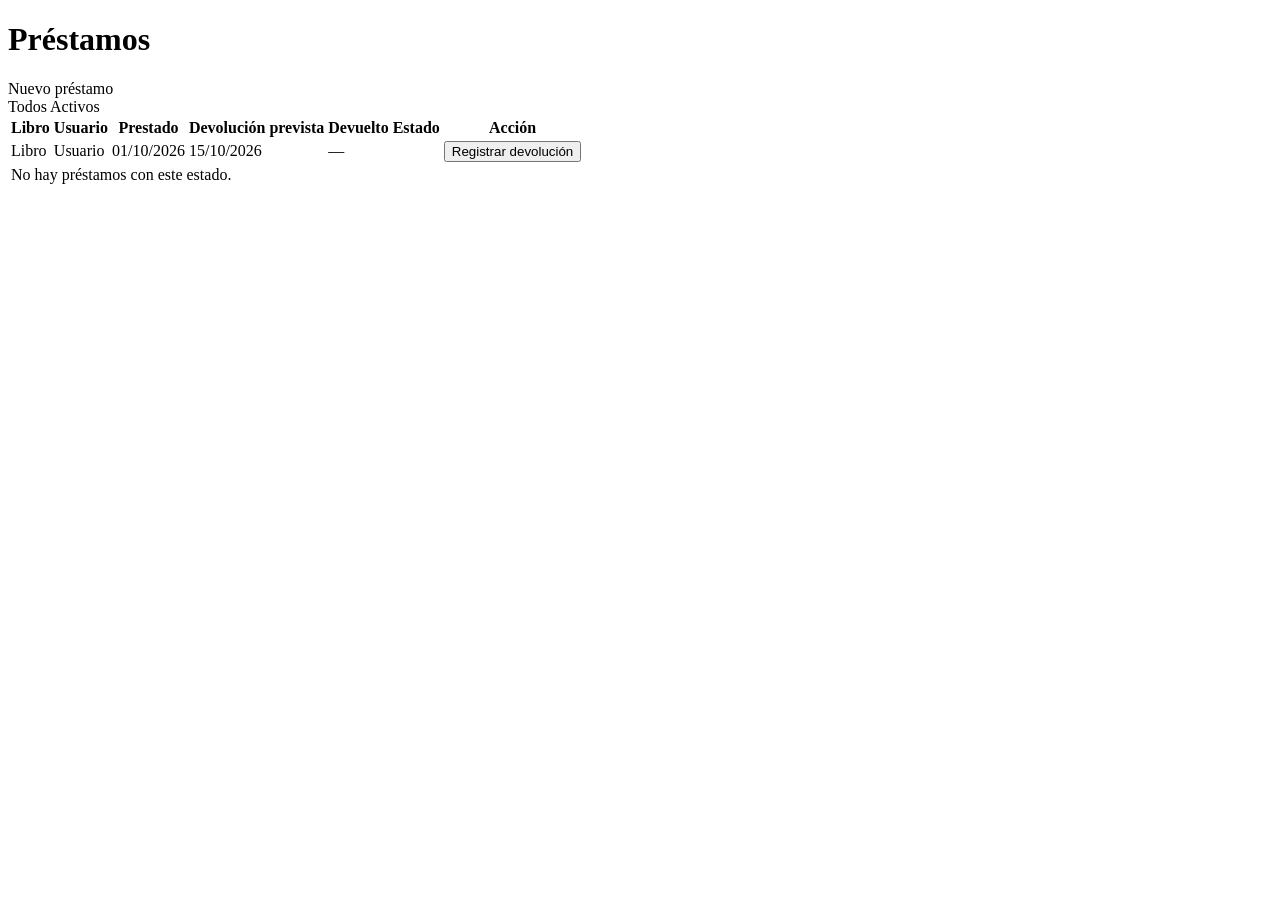
<file: src/main/resources/templates/prestamos/lista.html>
<!DOCTYPE html>
<html lang="es" data-bs-theme="dark" xmlns:th="http://www.thymeleaf.org">
<head th:replace="~{fragments/layout :: head('Préstamos')}"></head>
<body>
<nav th:replace="~{fragments/layout :: navbar('prestamos')}"></nav>

<main class="container py-4">
    <th:block th:replace="~{fragments/layout :: alertas}"></th:block>
    <div class="cabecera-panel">
        <h1 class="titulo-panel">Préstamos</h1>
        <a class="btn btn-primary" th:href="@{/prestamos/nuevo}">
            <i class="ti ti-plus"></i> Nuevo préstamo
        </a>
    </div>
    <!-- Filtro por estado -->
    <div class="btn-group flex-wrap mb-3" role="group" aria-label="Filtrar por estado">
        <a class="btn btn-outline-primary" th:href="@{/prestamos}"
           th:classappend="${estadoSeleccionado == null} ? 'active'">Todos</a>
        <a class="btn btn-outline-primary" th:each="estado : ${estados}"
           th:href="@{/prestamos(estado=${estado})}"
           th:classappend="${estado == estadoSeleccionado} ? 'active'"
           th:text="${estado.etiqueta} + 's'">Activos</a>
    </div>
    <div class="card">
        <div class="table-responsive">
            <table class="table table-hover align-middle mb-0">
                <thead class="table-light">
                <tr>
                    <th>Libro</th>
                    <th>Usuario</th>
                    <th>Prestado</th>
                    <th>Devolución prevista</th>
                    <th>Devuelto</th>
                    <th>Estado</th>
                    <th class="text-end">Acción</th>
                </tr>
                </thead>
                <tbody>
                <tr th:each="prestamo : ${prestamos}">
                    <td>
                        <a th:href="@{/libros/{id}(id=${prestamo.libro.id})}"
                           th:text="${prestamo.libro.titulo}">Libro</a>
                    </td>
                    <td>
                        <a th:href="@{/usuarios/{id}(id=${prestamo.usuario.id})}"
                           th:text="${prestamo.usuario.nombreCompleto}">Usuario</a>
                    </td>
                    <td th:text="${#temporals.format(prestamo.fechaPrestamo, 'dd/MM/yyyy')}">01/10/2026</td>
                    <td th:text="${#temporals.format(prestamo.fechaDevolucionPrevista, 'dd/MM/yyyy')}">15/10/2026</td>
                    <td th:text="${prestamo.devuelto}
                        ? ${#temporals.format(prestamo.fechaDevolucion, 'dd/MM/yyyy')} : '—'">—</td>
                    <td><span th:replace="~{fragments/layout :: estadoPrestamo(${prestamo})}"></span></td>
                    <td class="text-end">
                        <form th:unless="${prestamo.devuelto}" method="post"
                              th:action="@{/prestamos/{id}/devolver(id=${prestamo.id})}">
                            <button class="btn btn-sm btn-outline-success text-nowrap" type="submit">
                                <i class="ti ti-arrow-back-up"></i> Registrar devolución
                            </button>
                        </form>
                    </td>
                </tr>
                <tr th:if="${#lists.isEmpty(prestamos)}">
                    <td colspan="7" class="text-center text-body-secondary py-4">
                        No hay préstamos con este estado.
                    </td>
                </tr>
                </tbody>
            </table>
        </div>
    </div>
</main>

<footer th:replace="~{fragments/layout :: footer}"></footer>
</body>
</html>
</file>
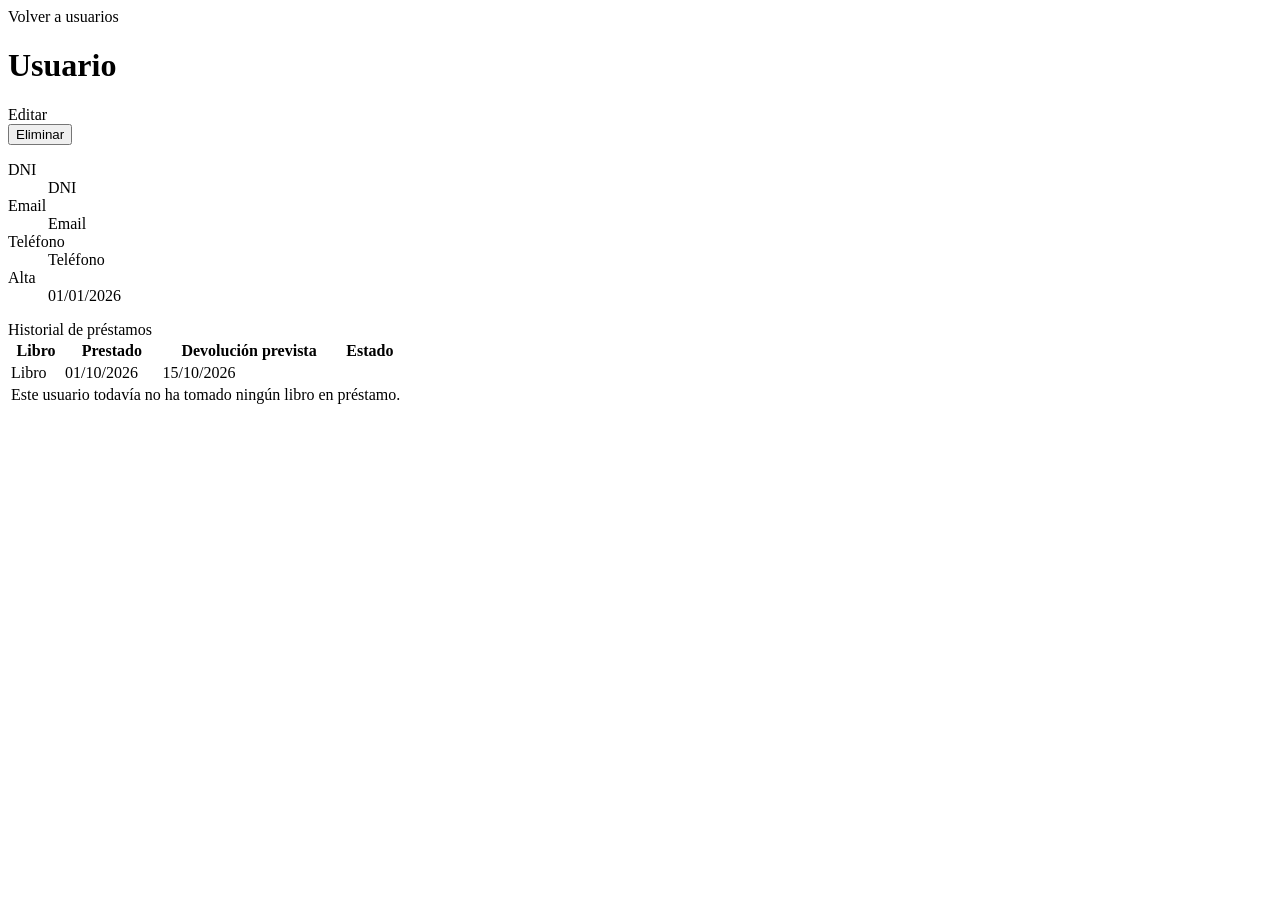
<file: src/main/resources/templates/usuarios/detalle.html>
<!DOCTYPE html>
<html lang="es" data-bs-theme="dark" xmlns:th="http://www.thymeleaf.org">
<head th:replace="~{fragments/layout :: head(${usuario.nombreCompleto})}"></head>
<body>
<nav th:replace="~{fragments/layout :: navbar('usuarios')}"></nav>

<main class="container py-4">
  <th:block th:replace="~{fragments/layout :: alertas}"></th:block>

  <a class="btn btn-link px-0 mb-2" th:href="@{/usuarios}">
    <i class="ti ti-arrow-left"></i> Volver a usuarios
  </a>
  <div class="d-flex justify-content-between align-items-start flex-wrap gap-2 mb-3">
    <h1 class="h3 mb-0" th:text="${usuario.nombreCompleto}">Usuario</h1>
    <div class="d-flex gap-2">
      <a class="btn btn-outline-primary" th:href="@{/usuarios/{id}/editar(id=${usuario.id})}">
        <i class="ti ti-pencil"></i> Editar
      </a>
      <form method="post" th:action="@{/usuarios/{id}/eliminar(id=${usuario.id})}"
         th:data-nombre="${usuario.nombreCompleto}"
         onsubmit="return confirm('¿Eliminar a «' + this.dataset.nombre + '»?')">
        <button class="btn btn-outline-danger" type="submit">
          <i class="ti ti-trash"></i> Eliminar
        </button>
      </form>
    </div>
  </div>

  <div class="row g-3">
    <div class="col-lg-5">
      <div class="card">
        <div class="card-body">
          <dl class="row mb-0">
            <dt class="col-sm-4">DNI</dt>
            <dd class="col-sm-8" th:text="${usuario.dni}">DNI</dd>
            <dt class="col-sm-4">Email</dt>
            <dd class="col-sm-8 text-break" th:text="${usuario.email}">Email</dd>
            <dt class="col-sm-4">Teléfono</dt>
            <dd class="col-sm-8" th:text="${usuario.telefono} ?: '—'">Teléfono</dd>
            <dt class="col-sm-4">Alta</dt>
            <dd class="col-sm-8 mb-0"
             th:text="${#temporals.format(usuario.fechaAlta, 'dd/MM/yyyy')}">01/01/2026</dd>
          </dl>
        </div>
      </div>
    </div>

    <div class="col-lg-7">
      <div class="card">
        <div class="card-header fw-semibold">Historial de préstamos</div>
        <div class="table-responsive">
          <table class="table align-middle mb-0">
            <thead class="table-light">
            <tr>
              <th>Libro</th>
              <th>Prestado</th>
              <th>Devolución prevista</th>
              <th>Estado</th>
            </tr>
            </thead>
            <tbody>
            <tr th:each="prestamo : ${usuario.prestamos}">
              <td>
                <a th:href="@{/libros/{id}(id=${prestamo.libro.id})}"
                 th:text="${prestamo.libro.titulo}">Libro</a>
              </td>
              <td th:text="${#temporals.format(prestamo.fechaPrestamo, 'dd/MM/yyyy')}">01/10/2026</td>
              <td th:text="${#temporals.format(prestamo.fechaDevolucionPrevista, 'dd/MM/yyyy')}">15/10/2026</td>
              <td><span th:replace="~{fragments/layout :: estadoPrestamo(${prestamo})}"></span></td>
            </tr>
            <tr th:if="${#lists.isEmpty(usuario.prestamos)}">
              <td colspan="4" class="text-center text-body-secondary py-4">
                Este usuario todavía no ha tomado ningún libro en préstamo.
              </td>
            </tr>
            </tbody>
          </table>
        </div>
      </div>
    </div>
  </div>
</main>

<footer th:replace="~{fragments/layout :: footer}"></footer>
</body>
</html>
</file>
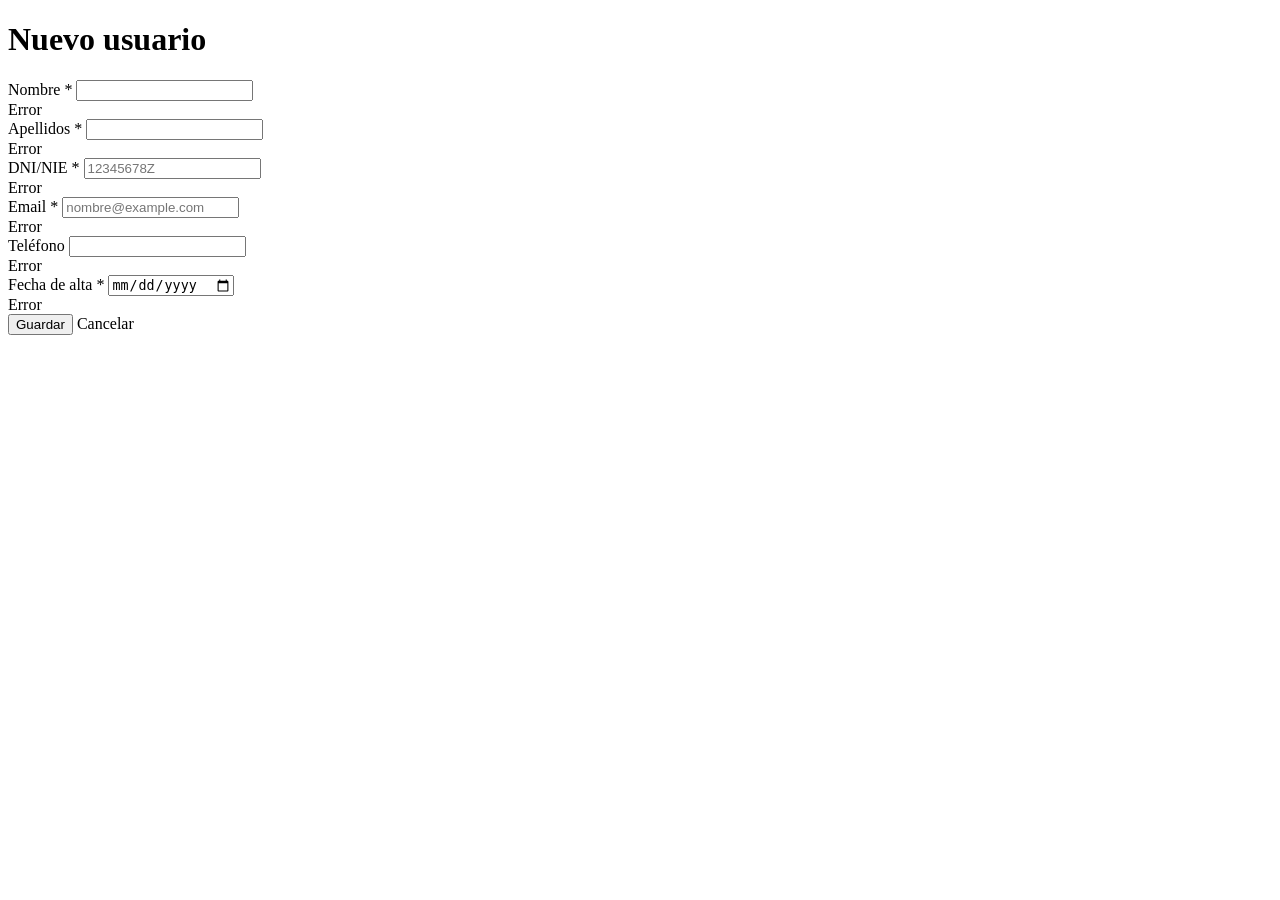
<file: src/main/resources/templates/usuarios/formulario.html>
<!DOCTYPE html>
<html lang="es" data-bs-theme="dark" xmlns:th="http://www.thymeleaf.org">
<head th:replace="~{fragments/layout :: head(${usuario.id == null} ? 'Nuevo usuario' : 'Editar usuario')}"></head>
<body>
<nav th:replace="~{fragments/layout :: navbar('usuarios')}"></nav>

<main class="container py-4">
  <th:block th:replace="~{fragments/layout :: alertas}"></th:block>
  <h1 class="h3 mb-3" th:text="${usuario.id == null} ? 'Nuevo usuario' : 'Editar usuario'">Nuevo usuario</h1>

  <form class="card card-body" method="post" novalidate th:object="${usuario}"
     th:action="${usuario.id == null} ? @{/usuarios} : @{/usuarios/{id}(id=${usuario.id})}">
    <div class="row g-3">
      <div class="col-md-4">
        <label for="nombre" class="form-label">Nombre *</label>
        <input type="text" class="form-control" th:field="*{nombre}" th:errorclass="is-invalid">
        <div class="invalid-feedback" th:errors="*{nombre}">Error</div>
      </div>
      <div class="col-md-8">
        <label for="apellidos" class="form-label">Apellidos *</label>
        <input type="text" class="form-control" th:field="*{apellidos}" th:errorclass="is-invalid">
        <div class="invalid-feedback" th:errors="*{apellidos}">Error</div>
      </div>
      <div class="col-md-4">
        <label for="dni" class="form-label">DNI/NIE *</label>
        <input type="text" class="form-control" th:field="*{dni}" th:errorclass="is-invalid"
           placeholder="12345678Z" maxlength="9">
        <div class="invalid-feedback" th:errors="*{dni}">Error</div>
      </div>
      <div class="col-md-8">
        <label for="email" class="form-label">Email *</label>
        <input type="email" class="form-control" th:field="*{email}" th:errorclass="is-invalid"
           placeholder="nombre@example.com">
        <div class="invalid-feedback" th:errors="*{email}">Error</div>
      </div>
      <div class="col-md-4">
        <label for="telefono" class="form-label">Teléfono</label>
        <input type="tel" class="form-control" th:field="*{telefono}" th:errorclass="is-invalid">
        <div class="invalid-feedback" th:errors="*{telefono}">Error</div>
      </div>
      <div class="col-md-4">
        <label for="fechaAlta" class="form-label">Fecha de alta *</label>
        <input type="date" class="form-control" th:field="*{fechaAlta}" th:errorclass="is-invalid">
        <div class="invalid-feedback" th:errors="*{fechaAlta}">Error</div>
      </div>
    </div>

    <div class="d-flex gap-2 mt-4">
      <button type="submit" class="btn btn-primary">
        <i class="ti ti-check"></i> Guardar
      </button>
      <a class="btn btn-outline-secondary"
       th:href="${usuario.id == null} ? @{/usuarios} : @{/usuarios/{id}(id=${usuario.id})}">Cancelar</a>
    </div>
  </form>
</main>

<footer th:replace="~{fragments/layout :: footer}"></footer>
</body>
</html>
</file>
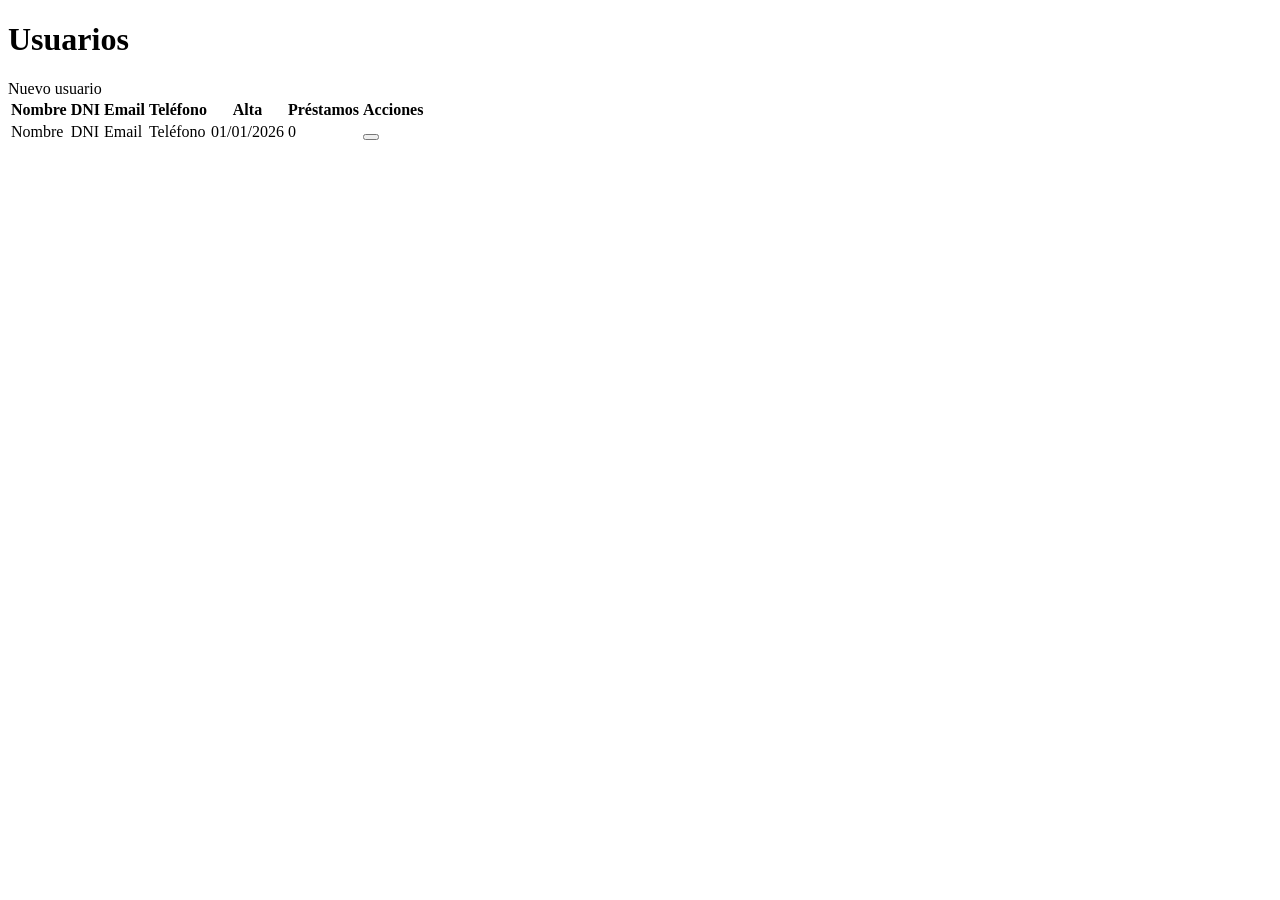
<file: src/main/resources/templates/usuarios/lista.html>
<!DOCTYPE html>
<html lang="es" data-bs-theme="dark" xmlns:th="http://www.thymeleaf.org">
<head th:replace="~{fragments/layout :: head('Usuarios')}"></head>
<body>
<nav th:replace="~{fragments/layout :: navbar('usuarios')}"></nav>

<main class="container py-4">
  <th:block th:replace="~{fragments/layout :: alertas}"></th:block>

  <div class="cabecera-panel">
    <h1 class="titulo-panel">Usuarios</h1>
    <a class="btn btn-primary" th:href="@{/usuarios/nuevo}">
      <i class="ti ti-plus"></i> Nuevo usuario
    </a>
  </div>

  <div class="card">
    <div class="table-responsive">
      <table class="table table-hover align-middle mb-0">
        <thead class="table-light">
        <tr>
          <th>Nombre</th>
          <th>DNI</th>
          <th>Email</th>
          <th>Teléfono</th>
          <th>Alta</th>
          <th class="text-end">Préstamos</th>
          <th class="text-end">Acciones</th>
        </tr>
        </thead>
        <tbody>
        <tr th:each="usuario : ${usuarios}">
          <td>
            <a th:href="@{/usuarios/{id}(id=${usuario.id})}" th:text="${usuario.nombreCompleto}">Nombre</a>
          </td>
          <td th:text="${usuario.dni}">DNI</td>
          <td th:text="${usuario.email}">Email</td>
          <td th:text="${usuario.telefono} ?: '—'">Teléfono</td>
          <td th:text="${#temporals.format(usuario.fechaAlta, 'dd/MM/yyyy')}">01/01/2026</td>
          <td class="text-end">
            <span class="badge text-bg-secondary" th:text="${#lists.size(usuario.prestamos)}">0</span>
          </td>
          <td class="text-end text-nowrap">
            <a class="btn btn-sm btn-outline-primary" title="Editar"
             th:href="@{/usuarios/{id}/editar(id=${usuario.id})}">
              <i class="ti ti-pencil"></i>
            </a>
            <form class="d-inline" method="post"
               th:action="@{/usuarios/{id}/eliminar(id=${usuario.id})}"
               th:data-nombre="${usuario.nombreCompleto}"
               onsubmit="return confirm('¿Eliminar a «' + this.dataset.nombre + '»?')">
              <button class="btn btn-sm btn-outline-danger" type="submit" title="Eliminar">
                <i class="ti ti-trash"></i>
              </button>
            </form>
          </td>
        </tr>
        </tbody>
      </table>
    </div>
  </div>
</main>

<footer th:replace="~{fragments/layout :: footer}"></footer>
</body>
</html>
</file>
